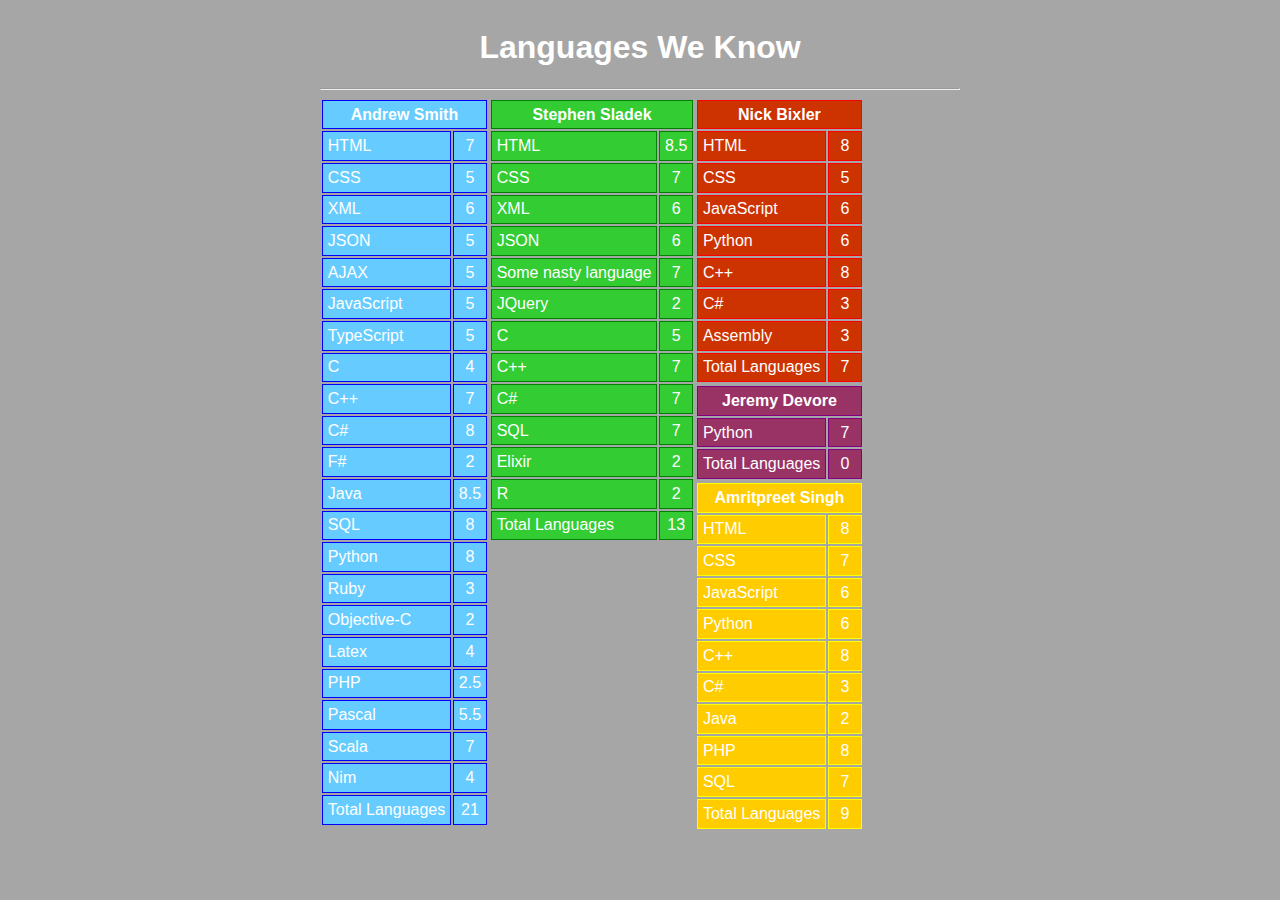
<file: index.html>
<!DOCTYPE html>
<html lang="en">

<head>
	<meta charset="utf-8"/>
	<meta name="viewport" content="width=device-width, initial-scale=1.0">
	<title>Git Gud</title>
	<link rel="stylesheet" type="text/css" href="css/styles.css"/>
</head>

<body>
	<div>
		<h1 style="text-align:center;">Languages We Know</h1>
		<hr/>
		<table class="blue">
			<th colspan="2">Andrew Smith</th>
			<tr><td>HTML</td><td>7</td></tr>
			<tr><td>CSS</td><td>5</td></tr>
			<tr><td>XML</td><td>6</td></tr>
			<tr><td>JSON</td><td>5</td></tr>
			<tr><td>AJAX</td><td>5</td></tr>
			<tr><td>JavaScript</td><td>5</td></tr>
			<tr><td>TypeScript</td><td>5</td></tr>
			<tr><td>C</td><td>4</td></tr>
			<tr><td>C++</td><td>7</td></tr>
			<tr><td>C#</td><td>8</td></tr>
			<tr><td>F#</td><td>2</td></tr>
			<tr><td>Java</td><td>8.5</td></tr>
			<tr><td>SQL</td><td>8</td></tr>
			<tr><td>Python</td><td>8</td></tr>
			<tr><td>Ruby</td><td>3</td></tr>
			<tr><td>Objective-C</td><td>2</td></tr>
			<tr><td>Latex</td><td>4</td></tr>
			<tr><td>PHP</td><td>2.5</td></tr>
			<tr><td>Pascal</td><td>5.5</td></tr>
			<tr><td>Scala</td><td>7</td></tr>
			<tr><td>Nim</td><td>4</td></tr>
			<tr><td>Total Languages</td><td>21</td></tr>
		</table>
		<table class="green">
			<th colspan="2">Stephen Sladek</th>
			<tr><td>HTML</td><td>8.5</td></tr>
			<tr><td>CSS</td><td>7</td></tr>
			<tr><td>XML</td><td>6</td></tr>
			<tr><td>JSON</td><td>6</td></tr>
			<tr><td>Some nasty language</td><td>7</td></tr>
			<tr><td>JQuery</td><td>2</td></tr>
			<tr><td>C</td><td>5</td></tr>
			<tr><td>C++</td><td>7</td></tr>
			<tr><td>C#</td><td>7</td></tr>
			<tr><td>SQL</td><td>7</td></tr>
			<tr><td>Elixir</td><td>2</td></tr>
			<tr><td>R</td><td>2</td></tr>
			<tr><td>Total Languages</td><td>13</td></tr>
		</table>
		<table class="red">
			<th colspan="2">Nick Bixler</th>
			<tr><td>HTML</td><td>8</td></tr>
			<tr><td>CSS</td><td>5</td></tr>
			<tr><td>JavaScript</td><td>6</td></tr>
			<tr><td>Python</td><td>6</td></tr>
			<tr><td>C++</td><td>8</td></tr>
			<tr><td>C#</td><td>3</td></tr>
			<tr><td>Assembly</td><td>3</td></tr>
			<tr><td>Total Languages</td><td>7</td></tr>
		</table>
		<table class="purple">
			<th colspan="2">Jeremy Devore</th>
			<tr><td>Python</td><td>7</td></tr>
			<tr><td>Total Languages</td><td>0</td></tr>
		</table>
		<table class="yellow">
			<th colspan="2">Amritpreet Singh</th>
			<tr><td>HTML</td><td>8</td></tr>
			<tr><td>CSS</td><td>7</td></tr>
			<tr><td>JavaScript</td><td>6</td></tr>
			<tr><td>Python</td><td>6</td></tr>
			<tr><td>C++</td><td>8</td></tr>
			<tr><td>C#</td><td>3</td></tr>
			<tr><td>Java</td><td>2</td></tr>
			<tr><td>PHP</td><td>8</td></tr>
			<tr><td>SQL</td><td>7</td></tr>
			<tr><td>Total Languages</td><td>9</td></tr>
		</table>
	</div>
</body>
</html>
</file>
<file: css/styles.css>
*{
	font-family:helvetica;
	color:white;
	background-color:#A6A6A6;
}
th, td{
	border:1px solid black;
	padding:0.3em;
}
tr td:nth-child(2){
	text-align:center;
	min-width:22px;
}
table{
	float:left;
}
div{
	position:absolute;
	left:50%;
	transform:translateX(-50%);
}
.blue th, .blue td{
	border-color:blue;
	background-color:#66CCFF;
}
.yellow th, .yellow td{
	border-color:yellow;
	background-color:#FFCC00;
}
.red th, .red td{
	border-color:red;
	background-color:#CC3300;
}
.green th, .green td{
	border-color:green;
	background-color:#33CC33;
}
.orange th, .orange td{
	border-color:orange;
	background-color:#FF9933;
}
.purple th, .purple td{
	border-color:purple;
	background-color:#993366;
}
</file>
